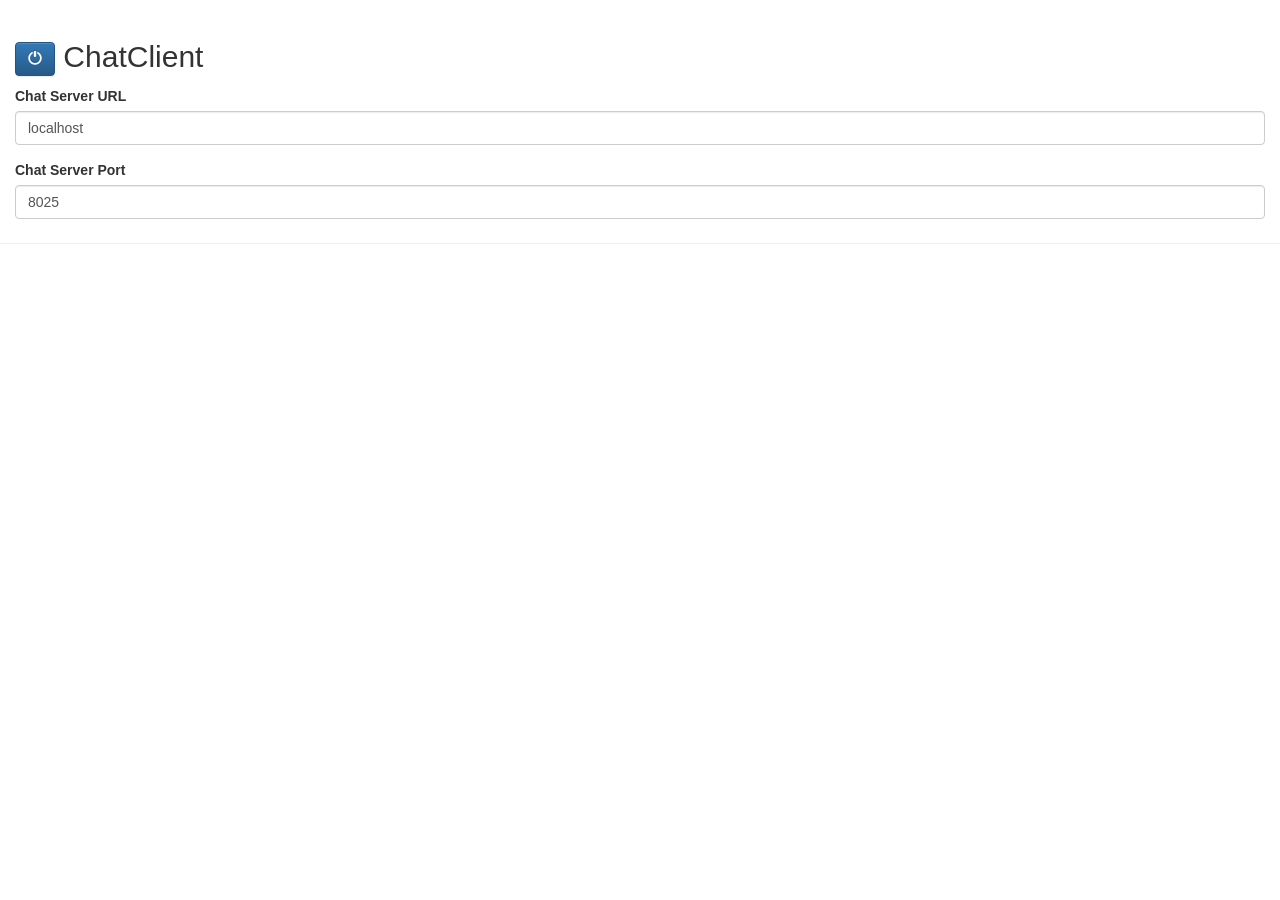
<file: src/main/webapp/index.html>
<!DOCTYPE html>

<html lang="en"
      xmlns="http://www.w3.org/1999/xhtml"
      xmlns:f="http://xmlns.jcp.org/jsf/core"
      xmlns:h="http://xmlns.jcp.org/jsf/html"
      xmlns:p="http://xmlns.jcp.org/jsf/passthrough"
      xmlns:jsf="http://xmlns.jcp.org/jsf">

<head>
    <link rel="shortcut icon" href="../favicon.ico"/>
    <meta http-equiv="Content-Type" content="text/html; charset=UTF-8"/>
    <meta name="viewport" content="width=device-width, initial-scale=1">

    <link rel="stylesheet" type="text/css" href="css/standard.css"/>
    <link rel="stylesheet" type="text/css" href="css/bootstrap.min.css"/>
    <link rel="stylesheet" type="text/css" href="css/bootstrap-theme.min.css"/>
    <link rel="stylesheet" type="text/css" href="css/animate.min.css"/>

    <script src="js/jquery-2.1.3.min.js" type="text/javascript"></script>
    <script src="js/bootstrap.min.js" type="text/javascript"></script>
    <script src="js/management-common.js" type="text/javascript"></script>
    <script src="js/management-desm.js" type="text/javascript"></script>

    <title>Chat-Client 1608</title>
</head>

<body>

<div class="notification-box"></div>

    <div class="page-header">

        <div class="container-fluid" id="signin-wrapper">

            <h2>
                <button class="btn btn-large btn-primary" type="submit" id="connect">
                    <span class="glyphicon glyphicon-off"></span>
                </button>
                <span>ChatClient</span>
            </h2>

            <form class="form-signin">
                <div class="form-group">
                    <label for="hostname">Chat Server URL</label>
                    <input class="form-control" id="hostname" type="text" value="localhost">
                </div>

                <div class="form-group">
                    <label for="hostport">Chat Server Port</label>
                    <input class="form-control" id="hostport" type="text" value="8025">
                </div>

                <div class="form-group" style="display:none;display:hidden">
                    <label for="component">Chat Room Nr.</label>
                    <input class="form-control" id="component" type="hidden" value="1">
                </div>

            </form>
        </div>

        <div class="container-fluid control-wrapper">
            <div class="btn-group controls">
                <button class="btn btn-large btn-primary" data-toggle="button" type="button" id="switch_exit">
                    <span class="glyphicon glyphicon-off"></span>
                </button>

                <button class="btn btn-large btn-primary" data-toggle="button" type="button" id="switch_status">
                    <span class="glyphicon glyphicon-link"></span> CONNECTION STATUS
                </button>

                <button class="btn btn-large btn-primary" data-toggle="button" type="button" id="switch_communication">
                    <span class="glyphicon glyphicon-send"></span> SEND MESSAGE
                </button>

                <button class="btn btn-large btn-primary" data-toggle="button" type="button" id="switch_log">
                    <span class="glyphicon glyphicon-list"></span> CHAT OVERVIEW
                </button>
            </div>
        </div>


    </div>

    <div class="container-fluid">
        <div class="container-fluid status-wrapper">
            <fieldset>
                <legend class="status"></legend>
                <p id="status_connection">
                    <i id="status_blinking" class="glyphicon glyphicon-flash"></i>
                    <i id="status_text"></i>
                </p>
            </fieldset>
        </div>

        <div class="container-fluid communication-wrapper">
            <form id="do-log">

                <fieldset>
                    <legend>Communication</legend>
                    <div class="controls">

                        <input type="text" id="message" class="form-control" placeholder="Send message..."/>
                        <input type="submit" class="btn btn-primary btn-block" value="Send message" />

                    </div>
                </fieldset>
            </form>
        </div>


        <div class="container-fluid log-wrapper">
            <fieldset>
                <legend>Log</legend>
                <div>
                    <div id="log-filter">


                    </div>
                    <div class="table-responsive">
                        <table id="log-window" class="table table-bordered table-condensed">
                            <thead>
                                <tr>
                                    <td>
                                        #
                                    </td>
                                    <td>
                                        Topic
                                    </td>
                                    <td>
                                        Payload
                                    </td>
                                </tr>
                            </thead>
                            <tbody>

                            </tbody>
                        </table>
                    </div>
                </div>
            </fieldset>
        </div>
    </div>
</body>

</html>
</file>
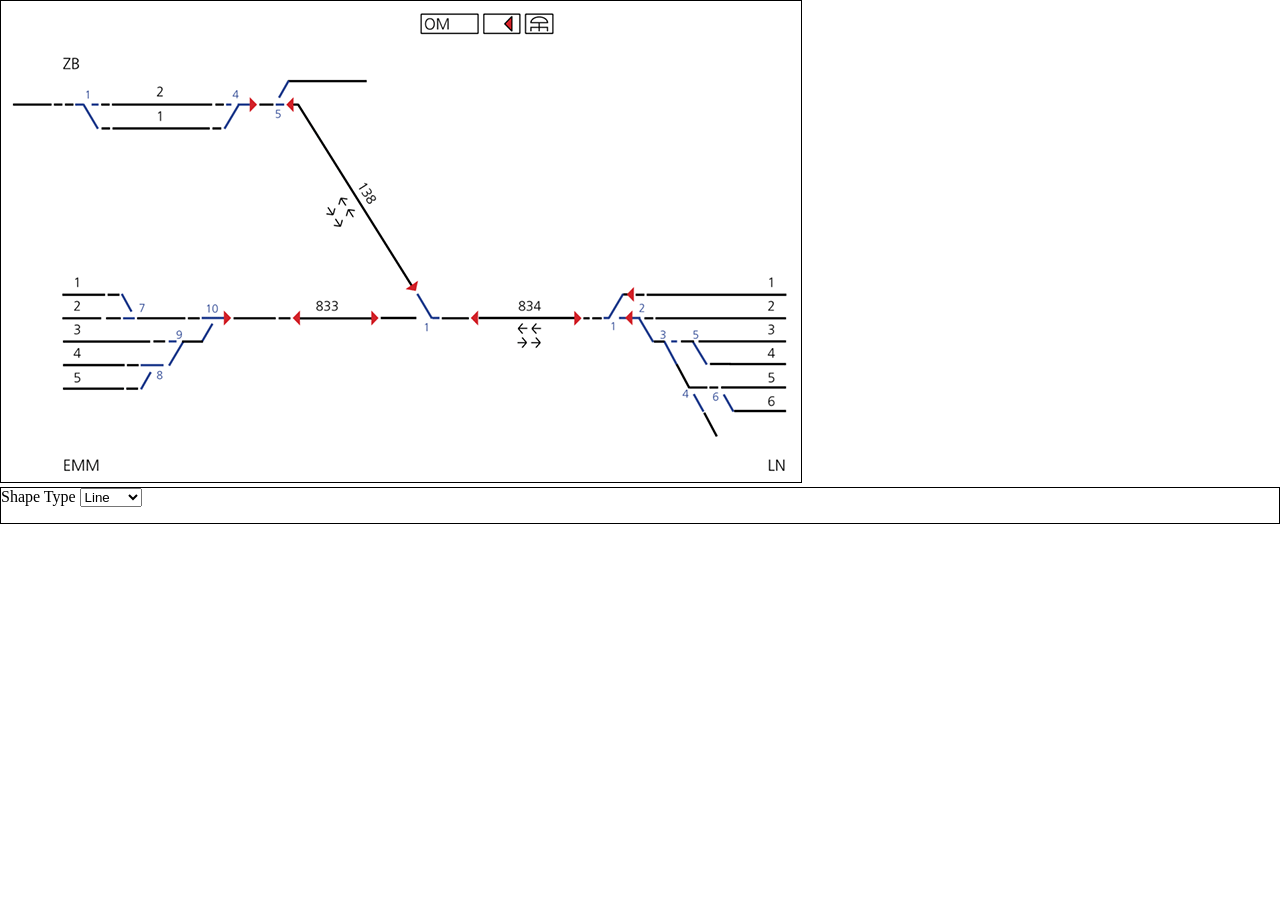
<file: src/main/webapp/editor_gui.html>
<!DOCTYPE HTML>
<html>
  <head>
    <style>
	  *{
		cursor: pointer;
	  }
      body {
        margin: 0px;
        padding: 0px;
      }
    </style>
  </head> 
  
  <body>

		<canvas  id="gui" width="800" height="481" style="border:1px solid black; background-color:white; background-image:url('img/detail_iltis_background.png') ; background-size:800px 481px; background-repeat:none;"></canvas>

	<div id="board" style="border:1px solid; clear:both;">
		<label for="shapeType">Shape Type </label>
		<select id="shapeType">
			<option>Line</option>
			<option>Switch</option>
			<option>Signal</option>
		</select>
		
		<!-- Shape list -->
		<ol>
		</ol>
	</div>
	<script type="text/JavaScript" src="js/jquery-2.1.3.min.js"></script>
    <script>

	var shapeId = 0;

function Point(x, y){
	this.x = x;
	this.y = y;
}

function Shape(canvasId, type, startpoint){
	this.id = shapeId++;
	this.type = type
	this.canvasId = canvasId;
	this.startpoint = startpoint;
	
	this.drawId = function(){
		var canvas = document.getElementById(this.canvasId);
		var context = canvas.getContext('2d');

		// do cool things with the context
		context.beginPath();
		context.fillText(this.id, this.endpoint.x, this.endpoint.y);
		context.stroke();
	}
}

function Line(canvasId, startpoint){
	this.constructor(canvasId, 'line', startpoint);
	this.endpoint;	
		
	this.draw = function(){
		var canvas = document.getElementById(this.canvasId);
		var context = canvas.getContext('2d');

		// do cool things with the context
		context.beginPath();
		context.moveTo(this.startpoint.x, this.startpoint.y);
		context.lineWidth = 2;
		context.fillStyle = 'red';
		context.strokeStyle = 'red';
		context.lineTo(this.endpoint.x, this.endpoint.y);
		context.stroke();
	}
	
	this.setEndpoint = function(endpoint){
		this.endpoint = endpoint;
	}
}

var lines = new Array();
var lastLine;
//Line inheritance from Shape
Line.prototype = new Shape('gui');



window.onload = function() {
                var myCanvas = document.getElementById("gui");
                if(myCanvas){
                                var isDown = false;
                                var canvasX, canvasY;
                                var line;
								
                                $(myCanvas)
                                .mousedown(function(e){
                                                isDown = true;
                                                if(lastLine == undefined){
													canvasX = e.pageX - myCanvas.offsetLeft;
													canvasY = e.pageY - myCanvas.offsetTop;
												}else{
													canvasX = lastLine.endpoint.x;
													canvasY = lastLine.endpoint.y;
												}
												
												line = new Line('gui', new Point(canvasX,canvasY));
                                })
								.mousemove(function(e){
                                                /*if(isDown){
													canvasX = e.pageX - myCanvas.offsetLeft;
													canvasY = e.pageY - myCanvas.offsetTop;
													
													line.setEndpoint(new Point(canvasX, canvasY));
													line.draw();
												}*/
                                })
                                .mouseup(function(e){
                                                isDown = false;
												canvasX = e.pageX - myCanvas.offsetLeft;
												canvasY = e.pageY - myCanvas.offsetTop;
												line.setEndpoint(new Point(canvasX, canvasY));
												line.draw();
												line.drawId();
												lastLine = line;
												lines.push(line);
												$("#board ol").append('<li><span> id:'+ line.id + ', type: ' + line.type + ', start[x:' +line.startpoint.x+ ', y:'+line.startpoint.y+'], end[x:'+line.endpoint.x+', y:'+line.endpoint.y+']</span></li>');
                                });
								//TODO
								//keyboard up: esc, uses as cancel lastline
								
								//keyboard left right, uses as direction of shape
								
                }
        };
    </script>
  </body>
</html>
</file>
<file: src/main/webapp/css/standard.css>
/*Bootstrap overwrite*/
.page-header{
    margin: 20px 0 10px !important;
}

.nav{
    margin-bottom: 5px !important;
}

.notification_box {
    position: absolute;
    top: 0;
    z-index: 1;
}

.alert-message {
    margin: 0 auto;
}


/************/
.gui{
    width: 100%;
    background-color: black;
    background:url('../img/iltis_background.png') no-repeat;
    height: 395px;
    display: block;
}

.remote{
    padding:20px;
    width: 100%;
    background-color: #f0f0f0;
    display: block;
}

.dropdown-menu li{
    padding-left: 5px;
}

.dropdown-menu li:hover{
    cursor: pointer;
    background-color: #3071a9;
    color: white;
}

legend{
    margin-bottom: 5px !important;
    padding-top: 15px !important;
}

.btn-desm {
    background-color: hsl(221, 80%, 37%) !important;
    background-repeat: repeat-x;
    filter: progid:DXImageTransform.Microsoft.gradient(startColorstr="#1858e0", endColorstr="#1242a9");
    background-image: -khtml-gradient(linear, left top, left bottom, from(#1858e0), to(#1242a9));
    background-image: -moz-linear-gradient(top, #1858e0, #1242a9);
    background-image: -ms-linear-gradient(top, #1858e0, #1242a9);
    background-image: -webkit-gradient(linear, left top, left bottom, color-stop(0%, #1858e0), color-stop(100%, #1242a9));
    background-image: -webkit-linear-gradient(top, #1858e0, #1242a9);
    background-image: -o-linear-gradient(top, #1858e0, #1242a9);
    background-image: linear-gradient(#1858e0, #1242a9);
    border-color: #1242a9 #1242a9 hsl(221, 80%, 34%);
    color: #fff !important;
    text-shadow: 0 -1px 0 rgba(0, 0, 0, 0.19);
    -webkit-font-smoothing: antialiased;
}

.accordionButtonGroupTitel{
    padding-top: 10px;
}
</file>
